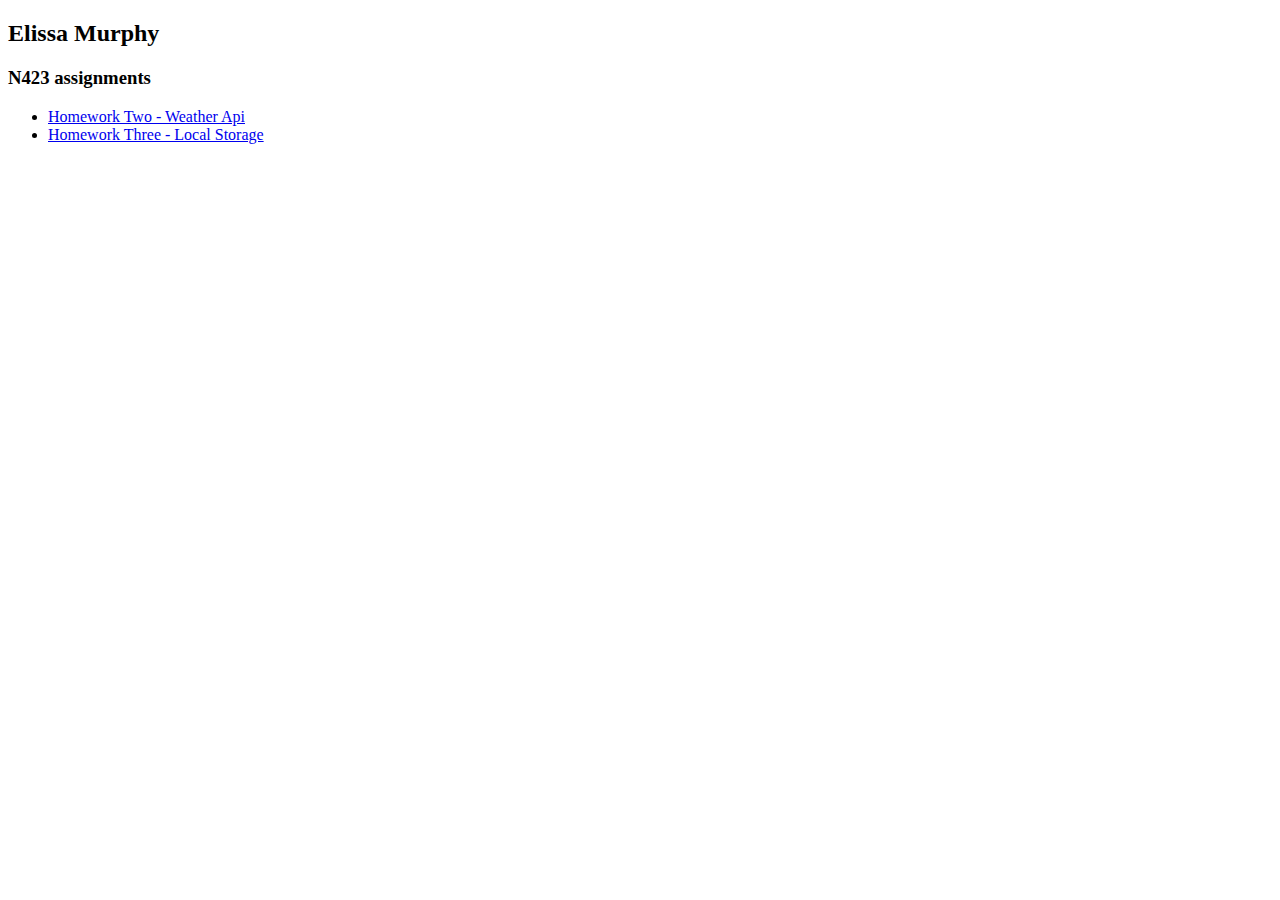
<file: index.html>
<!DOCTYPE html>
<html lang="en">
  <head>
    <meta charset="UTF-8" />
    <meta http-equiv="X-UA-Compatible" content="IE=edge" />
    <meta name="viewport" content="width=device-width, initial-scale=1.0" />
    <title>n423 assignments</title>
  </head>
  <body>
    <h2>Elissa Murphy</h2>
    <h3>N423 assignments</h3>
    <ul>
      <li>
        <a href="assignments/homework-two/index.html"
          >Homework Two - Weather Api</a
        >
      </li>
      <li>
        <a href="assignments/homework-three/index.html"
          >Homework Three - Local Storage</a
        >
      </li>
    </ul>
  </body>
</html>
</file>
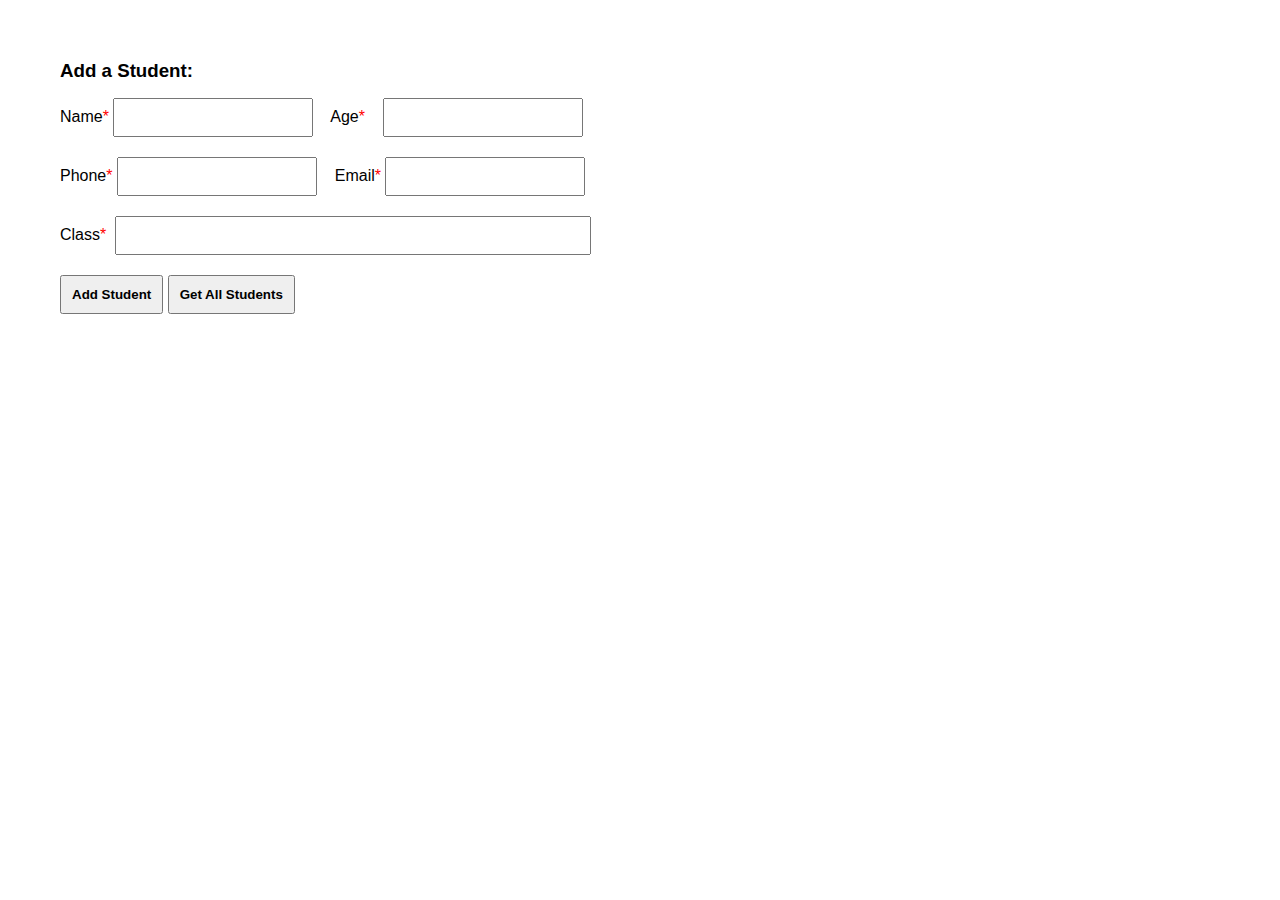
<file: assignments/homework-three/index.html>
<!DOCTYPE html>
<html lang="en">
  <head>
    <meta charset="UTF-8" />
    <meta http-equiv="X-UA-Compatible" content="IE=edge" />
    <meta name="viewport" content="width=device-width, initial-scale=1.0" />
    <title>Homework 3 | Elissa Murphy</title>
    <link rel="stylesheet" href="css/styles.css" />
  </head>
  <body>
    <!-- Form -->
    <h3>Add a Student:</h3>
    <label for="name">Name<span>*</span></label>
    <input type="text" id="name" /> &nbsp;&nbsp;

    <label for="age">Age<span>*&nbsp;&nbsp;&nbsp;</span></label>
    <input
      type="number"
      id="age"
      pattern="/^-?\d+\.?\d*$/"
      onkeypress="if(this.value.length == 2) return false;"
    /><br />

    <label for="phone">Phone<span>*</span></label>
    <input
      type="number"
      id="phone"
      pattern="/^-?\d+\.?\d*$/"
      onkeypress="if(this.value.length == 10) return false;"
    />
    &nbsp;&nbsp;

    <label for="email">Email<span>*</span></label>
    <input type="text" id="email" /><br />

    <label for="classes">Class<span>*&nbsp;</span> </label>
    <input type="text" id="classes" /> <br />

    <input type="submit" id="submit" value="Add Student" />

    <button id="getStudents">Get All Students</button>

    <!-- Display Students -->
    <div id="displayStudents"></div>

    <script src="lib/jquery-3.6.1.min.js"></script>
    <script src="app/app.js"></script>
  </body>
</html>
</file>
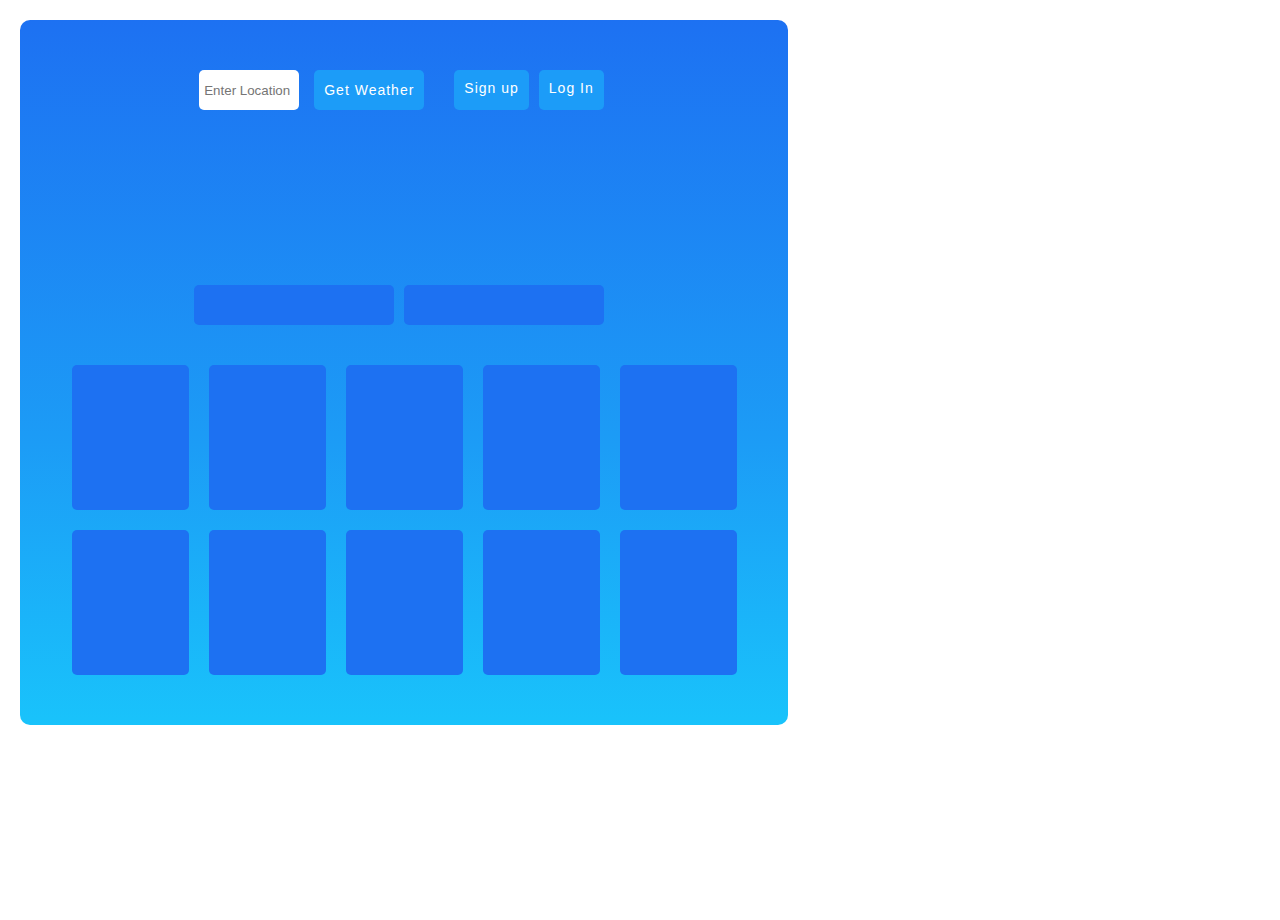
<file: assignments/homework-two/index.html>
<!DOCTYPE html>
<html lang="en">
<head>
    <meta charset="UTF-8">
    <meta http-equiv="X-UA-Compatible" content="IE=edge">
    <meta name="viewport" content="width=device-width, initial-scale=1.0">
    <title>Homework Two</title>
    <link rel="stylesheet" href="css/styles.css">
</head>
<body>

    <div id="app">
        <div class="form">
            <input id="gwInput" type="text" placeholder="Enter Location">
            <button id="gw">Get Weather</button>
            <div id="currentDay"></div>
            <div id="lastUpdated"></div>
            <a href="#" id="signUp">Sign up</a>
            <a href="#" id="logIn">Log In</a>
        </div>
        <div id="currentLocation"></div>
        <div id="currentTime"></div>
        <div id="currentCondition"></div>
        <div id="tempF"></div>

        <div class="locationPts">
            <div id="latitude"></div>
            <div id="longitude"></div>
        </div>

        <div class="weatherStatistics">

            <div id="uvIndex"></div>
            <div id="windMph"></div>
            <div id="feelsLikef"></div>
            <div id="windDirection"></div>
            <div id="windDegree"></div>
            <div id="gustMph"></div>
            <div id="humidity"></div>
            <div id="precipIn"></div>
            <div id="pressure"></div>
            <div id="visMiles"></div>
        </div>

    </div>
    <script src="lib/jquery-3.6.1.min.js"></script>
    <script type="module" src="app/model.js"></script>
    <script type="module" src="app/app.js"></script>
</body>
</html>
</file>
<file: assignments/homework-three/css/styles.css>
* {
  margin: 0;
  padding: 0;
  -webkit-box-sizing: border-box;
          box-sizing: border-box;
}

html, body {
  height: 100%;
  padding: 30px;
  font-family: "Lucida Sans", "Lucida Sans Regular", "Lucida Grande", "Lucida Sans Unicode", Geneva, Verdana, sans-serif;
}

h1, h2, h3, h4, h5, h6, p {
  margin-bottom: 16px;
}

input#name, input#age, input#phone, input#email {
  width: 200px;
}

input#classes {
  width: 476px;
}

input, button {
  margin-bottom: 20px;
  padding: 10px;
}

input#submit, button {
  font-weight: 600;
}

span {
  color: red;
}

p {
  padding: 10px;
}

#displayStudents {
  display: -webkit-box;
  display: -ms-flexbox;
  display: flex;
  -webkit-box-align: left;
      -ms-flex-align: left;
          align-items: left;
  -webkit-box-pack: left;
      -ms-flex-pack: left;
          justify-content: left;
  -ms-flex-wrap: wrap;
      flex-wrap: wrap;
}

@media (max-width: 656px) {
  label, input {
    display: block;
  }

  input#classes {
    width: 200px;
  }
}
</file>
<file: assignments/homework-two/css/styles.css>
* {
  margin: 0;
  padding: 0;
  -webkit-box-sizing: border-box;
          box-sizing: border-box;
}

html, body {
  height: 100%;
}

h1, h2, h3, h4, h5, h6, p {
  margin-bottom: 16px;
}

#app {
  padding: 40px;
  max-width: 768px;
  height: -webkit-fit-content;
  height: -moz-fit-content;
  height: fit-content;
  background: -webkit-gradient(linear, left bottom, left top, from(#19C3FB), color-stop(40%, #1C9CF6), to(#1d71f2));
  background: linear-gradient(0deg, #19C3FB, #1C9CF6 40%, #1d71f2);
  border-radius: 10px;
  margin: 20px;
}

.form {
  margin: 0 auto;
  display: -webkit-box;
  display: -ms-flexbox;
  display: flex;
  -webkit-box-align: center;
      -ms-flex-align: center;
          align-items: center;
  -webkit-box-pack: center;
      -ms-flex-pack: center;
          justify-content: center;
  width: -webkit-fit-content;
  width: -moz-fit-content;
  width: fit-content;
}
.form input {
  height: 40px;
  width: 100px;
  border: none;
  border-radius: 5px;
  padding: 5px;
  margin-right: 10px;
}
.form button, .form a {
  height: 40px;
  width: -webkit-fit-content;
  width: -moz-fit-content;
  width: fit-content;
  padding: 10px;
  border: none;
  border-radius: 5px;
  background-color: #1c9cf8;
  font-family: Arial, Helvetica, sans-serif;
  margin: 10px 5px 10px 5px;
  letter-spacing: 1px;
  color: #fff;
  text-decoration: none;
  font-size: 14px;
}
.form #logIn, .form #signUp {
  margin: 10px 5px;
}
.form #signUp {
  margin-left: 25px;
}
.form #currentDay, .form #lastupdated {
  font-family: Arial, Helvetica, sans-serif;
  color: #fff;
  letter-spacing: 2px;
  font-size: 14px;
}

#currentLocation {
  font-family: Arial, Helvetica, sans-serif;
  color: #fff;
  letter-spacing: 1px;
  margin: 0 auto;
  display: -webkit-box;
  display: -ms-flexbox;
  display: flex;
  -webkit-box-align: center;
      -ms-flex-align: center;
          align-items: center;
  -webkit-box-pack: space-evenly;
      -ms-flex-pack: space-evenly;
          justify-content: space-evenly;
  font-size: 24px;
  padding-top: 25px;
  padding-bottom: 5px;
  height: -webkit-fit-content;
  height: -moz-fit-content;
  height: fit-content;
}

#currentTime {
  height: 25px;
}

#currentTime, #currentCondition, #tempF {
  font-family: Arial, Helvetica, sans-serif;
  color: #fff;
  letter-spacing: 1px;
  margin: 0 auto;
  display: -webkit-box;
  display: -ms-flexbox;
  display: flex;
  -webkit-box-align: center;
      -ms-flex-align: center;
          align-items: center;
  -webkit-box-pack: center;
      -ms-flex-pack: center;
          justify-content: center;
  font-size: 16px;
  -webkit-box-orient: vertical;
  -webkit-box-direction: normal;
      -ms-flex-direction: column;
          flex-direction: column;
}
#currentTime img, #currentCondition img, #tempF img {
  margin-top: 10px;
}

#currentCondition {
  height: 75px;
}

#tempF {
  height: 35px;
}

@media (max-width: 475px) {
  #app .form {
    -ms-flex-wrap: wrap;
        flex-wrap: wrap;
  }
  #app .form a {
    margin-left: 0px;
  }
}
.locationPts {
  margin: 0 auto;
  display: -webkit-box;
  display: -ms-flexbox;
  display: flex;
  -webkit-box-align: center;
      -ms-flex-align: center;
          align-items: center;
  -webkit-box-pack: center;
      -ms-flex-pack: center;
          justify-content: center;
}
.locationPts #latitude, .locationPts #longitude {
  display: -webkit-box;
  display: -ms-flexbox;
  display: flex;
  -webkit-box-align: center;
      -ms-flex-align: center;
          align-items: center;
  -webkit-box-pack: space-evenly;
      -ms-flex-pack: space-evenly;
          justify-content: space-evenly;
  height: 40px;
  width: 200px;
  background-color: #1d71f2;
  border-radius: 5px;
  padding: 10px;
  color: #fff;
  margin-right: 10px;
  font-family: Arial, Helvetica, sans-serif;
  letter-spacing: 1px;
}

.weatherStatistics {
  margin: 0 auto;
  display: -webkit-box;
  display: -ms-flexbox;
  display: flex;
  -webkit-box-align: center;
      -ms-flex-align: center;
          align-items: center;
  -webkit-box-pack: center;
      -ms-flex-pack: center;
          justify-content: center;
  -ms-flex-wrap: wrap;
      flex-wrap: wrap;
  margin-top: 30px;
}
.weatherStatistics #uvIndex, .weatherStatistics #windMph, .weatherStatistics #feelsLikef, .weatherStatistics #windDirection, .weatherStatistics #windDegree, .weatherStatistics #gustMph, .weatherStatistics #humidity, .weatherStatistics #precipIn, .weatherStatistics #pressure, .weatherStatistics #visMiles {
  display: -webkit-box;
  display: -ms-flexbox;
  display: flex;
  -webkit-box-align: center;
      -ms-flex-align: center;
          align-items: center;
  -webkit-box-pack: center;
      -ms-flex-pack: center;
          justify-content: center;
  height: 145px;
  width: 117px;
  background-color: #1d71f2;
  margin: 10px;
  border-radius: 5px;
  color: #fff;
  font-family: Arial, Helvetica, sans-serif;
  letter-spacing: 1px;
  padding: 10px;
  text-align: center;
}
</file>
